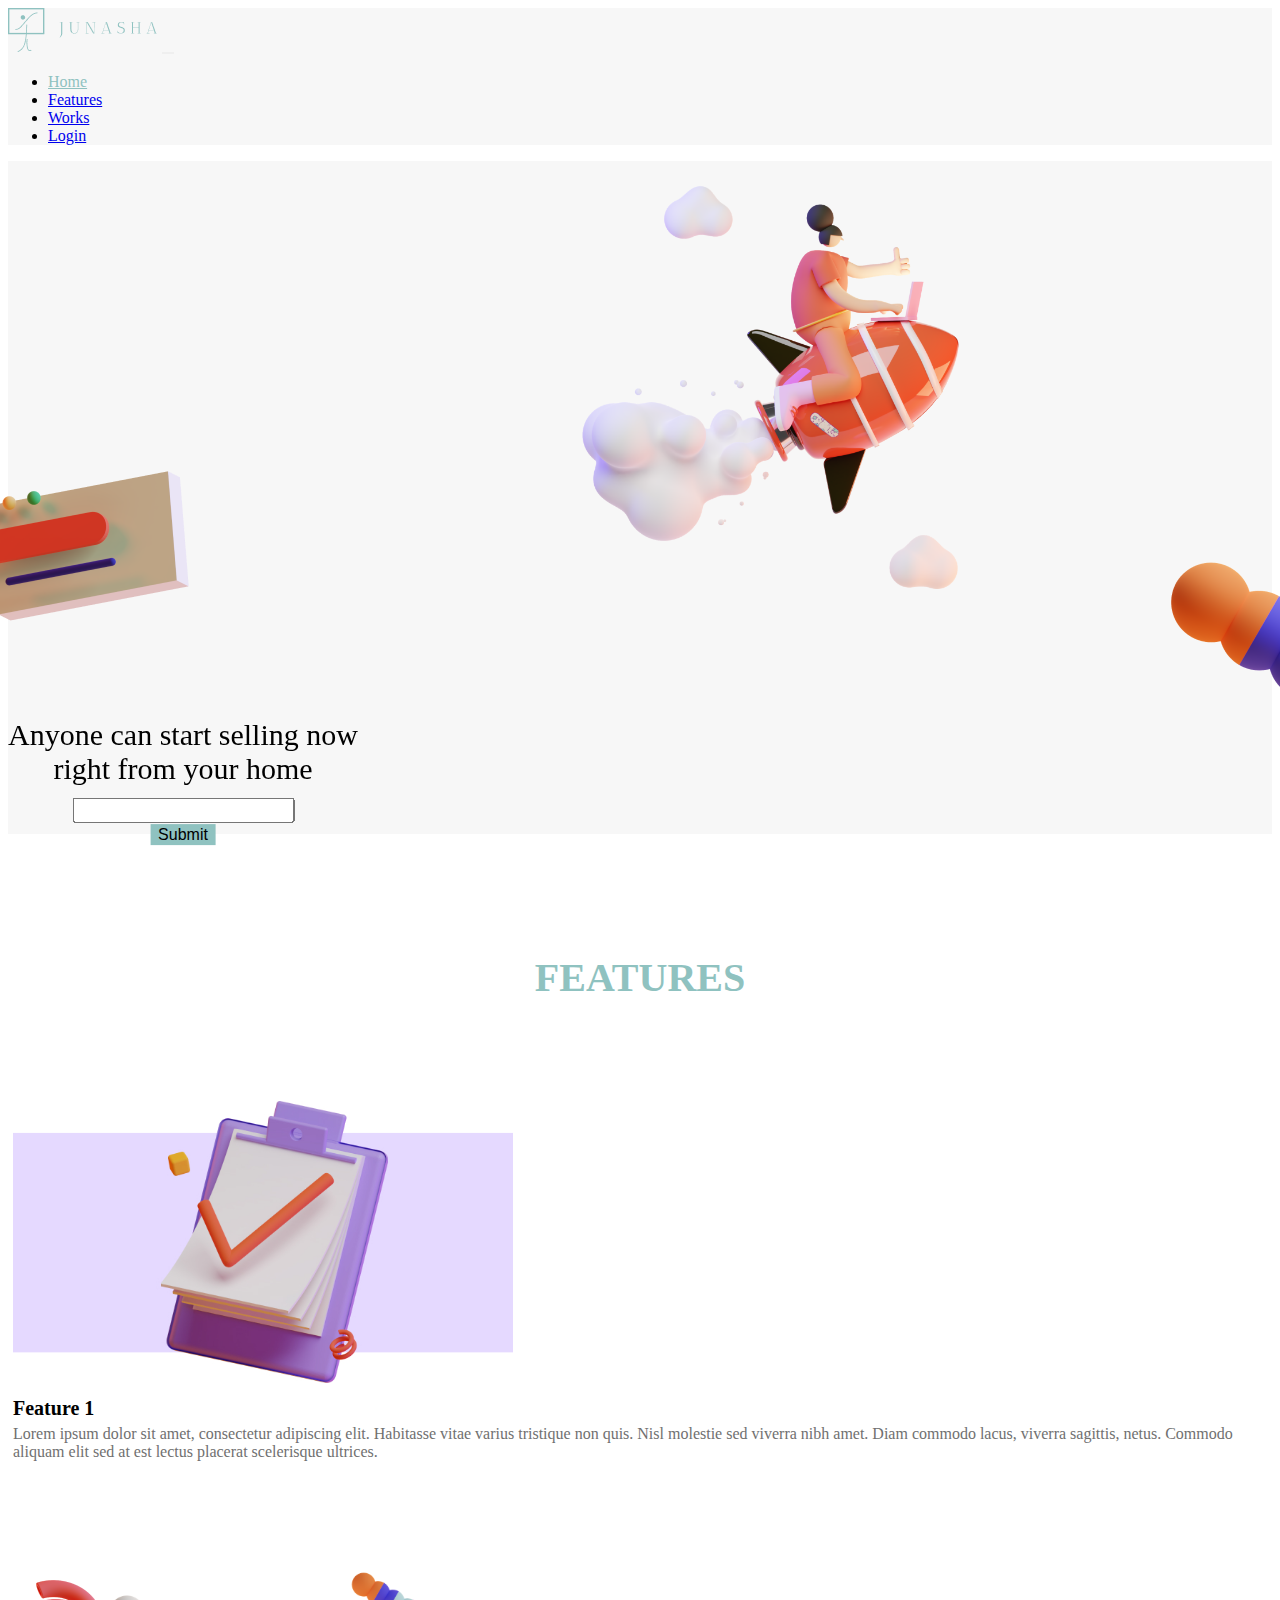
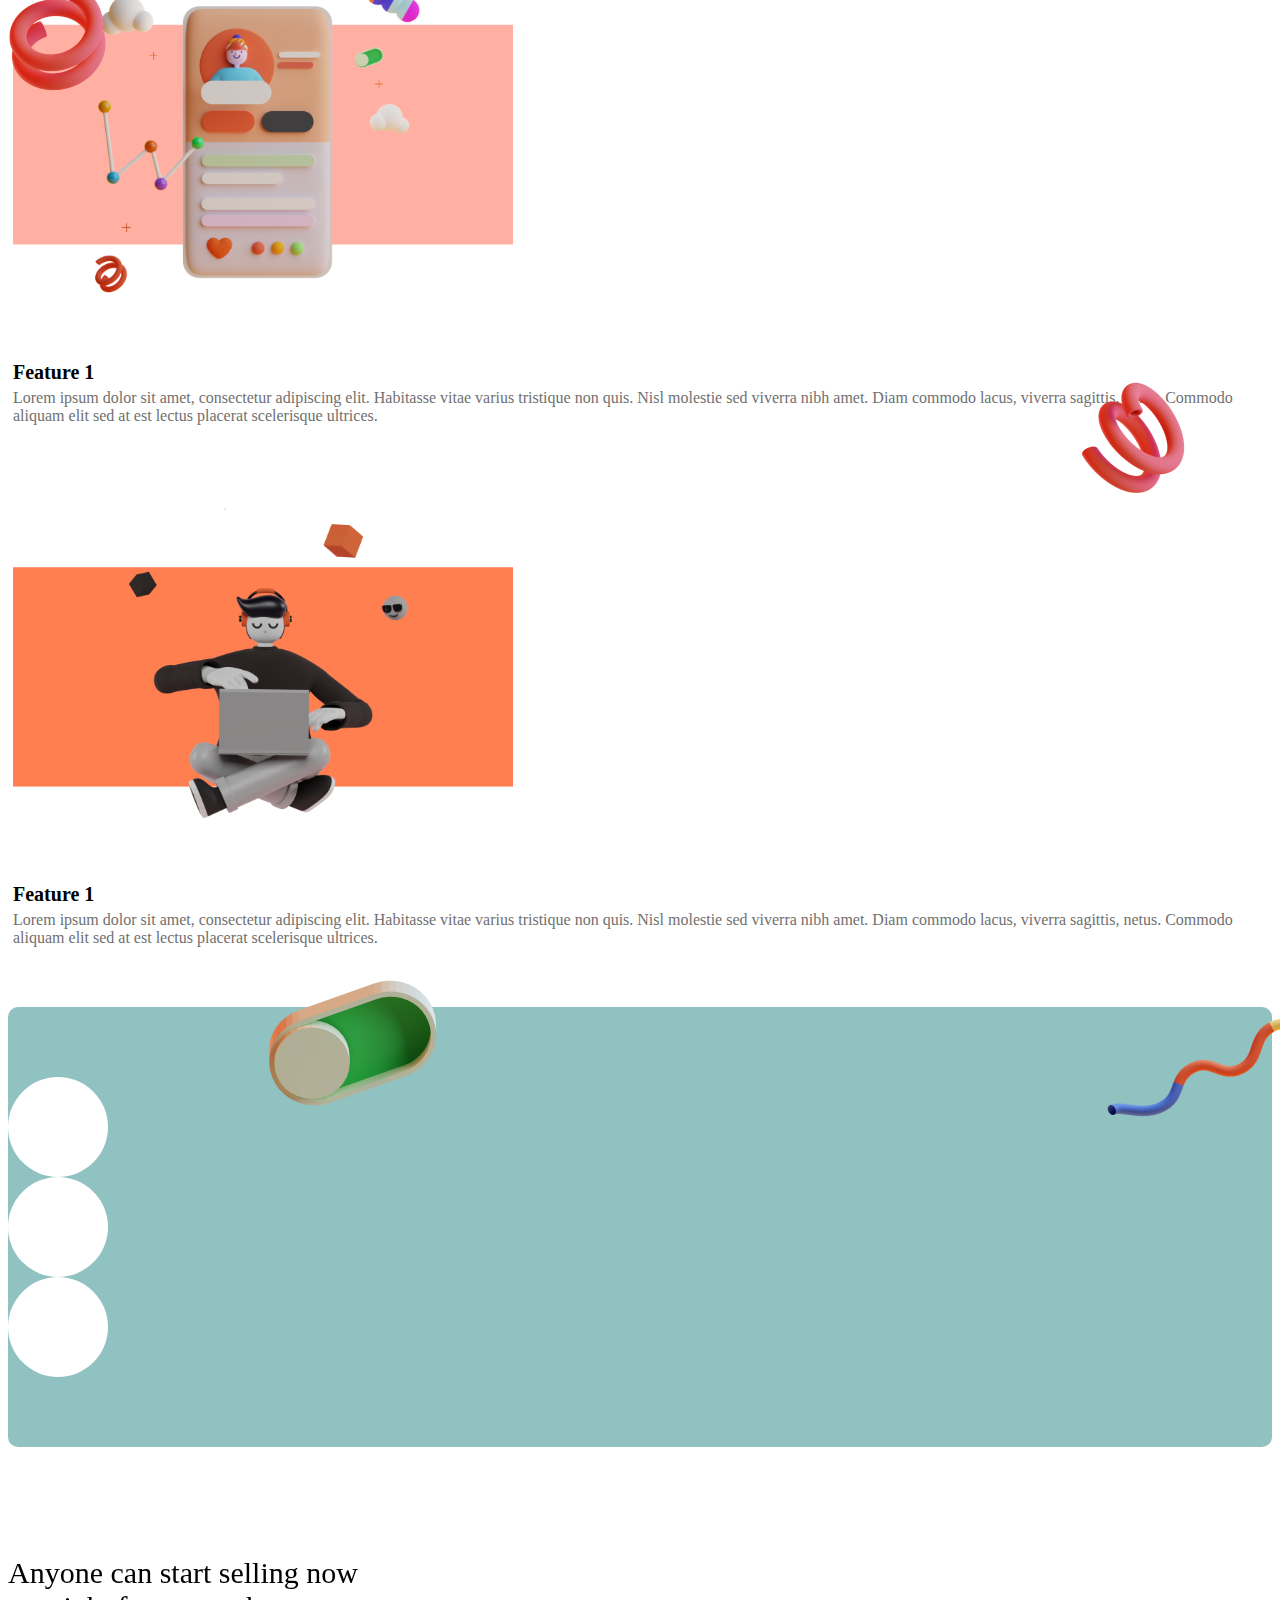
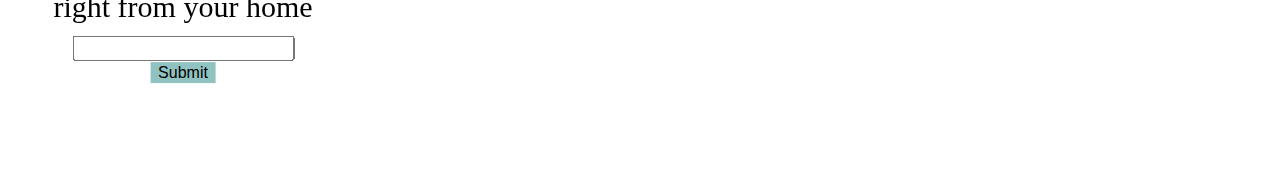
<file: index.html>
<!DOCTYPE html>
<html lang="en">

<head>
  <meta charset="UTF-8">
  <meta http-equiv="X-UA-Compatible" content="IE=edge">
  <meta name="viewport" content="width=device-width, initial-scale=1.0">
  <link href="https://cdn.jsdelivr.net/npm/bootstrap@5.0.0/dist/css/bootstrap.min.css" rel="stylesheet"
    integrity="sha384-wEmeIV1mKuiNpC+IOBjI7aAzPcEZeedi5yW5f2yOq55WWLwNGmvvx4Um1vskeMj0" crossorigin="anonymous">
  <script src="https://cdn.jsdelivr.net/npm/bootstrap@5.0.0/dist/js/bootstrap.bundle.min.js"
    integrity="sha384-p34f1UUtsS3wqzfto5wAAmdvj+osOnFyQFpp4Ua3gs/ZVWx6oOypYoCJhGGScy+8"
    crossorigin="anonymous"></script>
  <link href="style.css" rel="stylesheet">
  <title>JUNASHA</title>
</head>

<body>


  <!-- abstract-components -->

  <div class="abstract-components">
    <div class="component bar"><img src="assets/bar.png"></div>
    <div class="component line"><img src="assets/line.png"></div>
    <div class="component circles"><img src="assets/circles.png"></div>
    <div class="component rib-1"><img src="assets/rib-1.png"></div>
    <div class="component rib-2"><img src="assets/rib-2.png"></div>
    <div class="component radio"><img src="assets/radio.png"></div>
  </div>








  <nav class="navbar navbar-expand-lg navbar-light bg-light">
    <div class="container">
      <a class="navbar-brand" href="#"><img src="assets/logo.png"></a>
      <button class="navbar-toggler" type="button" data-bs-toggle="collapse" data-bs-target="#navbarSupportedContent"
        aria-controls="navbarSupportedContent" aria-expanded="false" aria-label="Toggle navigation">
        <span class="navbar-toggler-icon"></span>
      </button>
      <div class="collapse navbar-collapse" id="navbarSupportedContent">
        <ul class="nav navbar-nav justify-content-end me-auto mb-2 mb-lg-0">
          <li class="nav-item">
            <a class="nav-link active" aria-current="page" href="#">Home</a>
          </li>
          <li class="nav-item">
            <a class="nav-link" href="#">Features</a>
          </li>
          <li class="nav-item">
            <a class="nav-link" href="#">Works</a>
          </li>
          <li class="nav-item">
            <a class="nav-link" href="#">Login</a>
          </li>
        </ul>
      </div>
    </div>
  </nav>






  <div class="container-fluid landing d-flex justify-content-center">
    <div class="landing-section">
      <div class="row align-items-center">
        <div class="col-sm-6 order-sm-1 d-flex justify-content-center">
          <div class="landing-img-sm"><picture>
            <source media="(min-width: 1200px)" srcset="/assets/hero-lg.png">
            <source media="(min-width: 768px)" srcset="/assets/hero-md.png">
            <img src="/assets/hero-sm.png"/>
        </picture></div>
        </div>
        <div class="col-sm-6 order-sm-12 d-flex justify-content-center">
          <div class="landing-details">
            <div class="landing-text">Anyone can start selling now right from your home</div>
          <form>
            <div class="mb-3">
              <input type="email" class="form-control" id="exampleInputEmail1" aria-describedby="emailHelp">
            </div>
            <button type="submit" class="btn btn-primary btn-lg">Submit</button>
          </form>
          </div>
        </div>
      </div>
    </div>
  </div>





  

  <div class="container features">
    <div class="feature-heading">FEATURES</div>
    <div class="row feature-items">
      <div class="col">
        <div class="row feature-item-1">
          <div class="col-sm-6 d-flex align-items-center feature-img feature-1-img"><img src="assets/feature-1.jpg"></div>
          <div class="col-sm-6 d-flex align-items-center">
            <div class="feature-details">
              <div class="feature-title">Feature 1</div>
              <div class="feature-desc">Lorem ipsum dolor sit amet, consectetur adipiscing elit. Habitasse vitae varius tristique non quis. Nisl molestie sed viverra nibh amet. Diam commodo lacus, viverra sagittis, netus. Commodo aliquam elit sed at est lectus placerat scelerisque ultrices.</div>
            </div>
          </div>
        </div>
        <div class="row feature-item-2">
          <div class="col-sm-6 order-sm-1 d-flex align-items-center feature-img feature-2-img"><img src="assets/feature-2.png"></div>
          <div class="col-sm-6 order-sm-12 d-flex align-items-center">
            <div class="feature-1-details">
              <div class="feature-title">Feature 1</div>
              <div class="feature-desc">Lorem ipsum dolor sit amet, consectetur adipiscing elit. Habitasse vitae varius tristique non quis. Nisl molestie sed viverra nibh amet. Diam commodo lacus, viverra sagittis, netus. Commodo aliquam elit sed at est lectus placerat scelerisque ultrices.</div>
            </div>
          </div>
        </div>
        <div class="row feature-item-3">
          <div class="col-sm-6 d-flex align-items-center feature-img feature-3-img"><img src="assets/feature-3.png"></div>
          <div class="col-sm-6 d-flex align-items-center">
            <div class="feature-details">
              <div class="feature-title">Feature 1</div>
              <div class="feature-desc">Lorem ipsum dolor sit amet, consectetur adipiscing elit. Habitasse vitae varius tristique non quis. Nisl molestie sed viverra nibh amet. Diam commodo lacus, viverra sagittis, netus. Commodo aliquam elit sed at est lectus placerat scelerisque ultrices.</div>
            </div>
          </div>
        </div>
      </div>
    </div>
  </div>







  <div class="container">
      <div class="stamps d-flex justify-content-evenly">
        <div class="stamp"></div>
        <div class="stamp"></div>
        <div class="stamp"></div>
      </div>
    </div>
  </div>









  <div class="newsletter d-flex justify-content-center">
    <div class="newsletter-details ">
      <div class="newsletter-text">Anyone can start selling now right from your home</div>
    <form>
      <div class="mb-3">
        <input type="email" class="form-control" id="exampleInputEmail1" aria-describedby="emailHelp">
      </div>
      <button type="submit" class="btn btn-primary btn-lg">Submit</button>
    </form>
    </div>
  </div>
















</body>

</html>
</file>
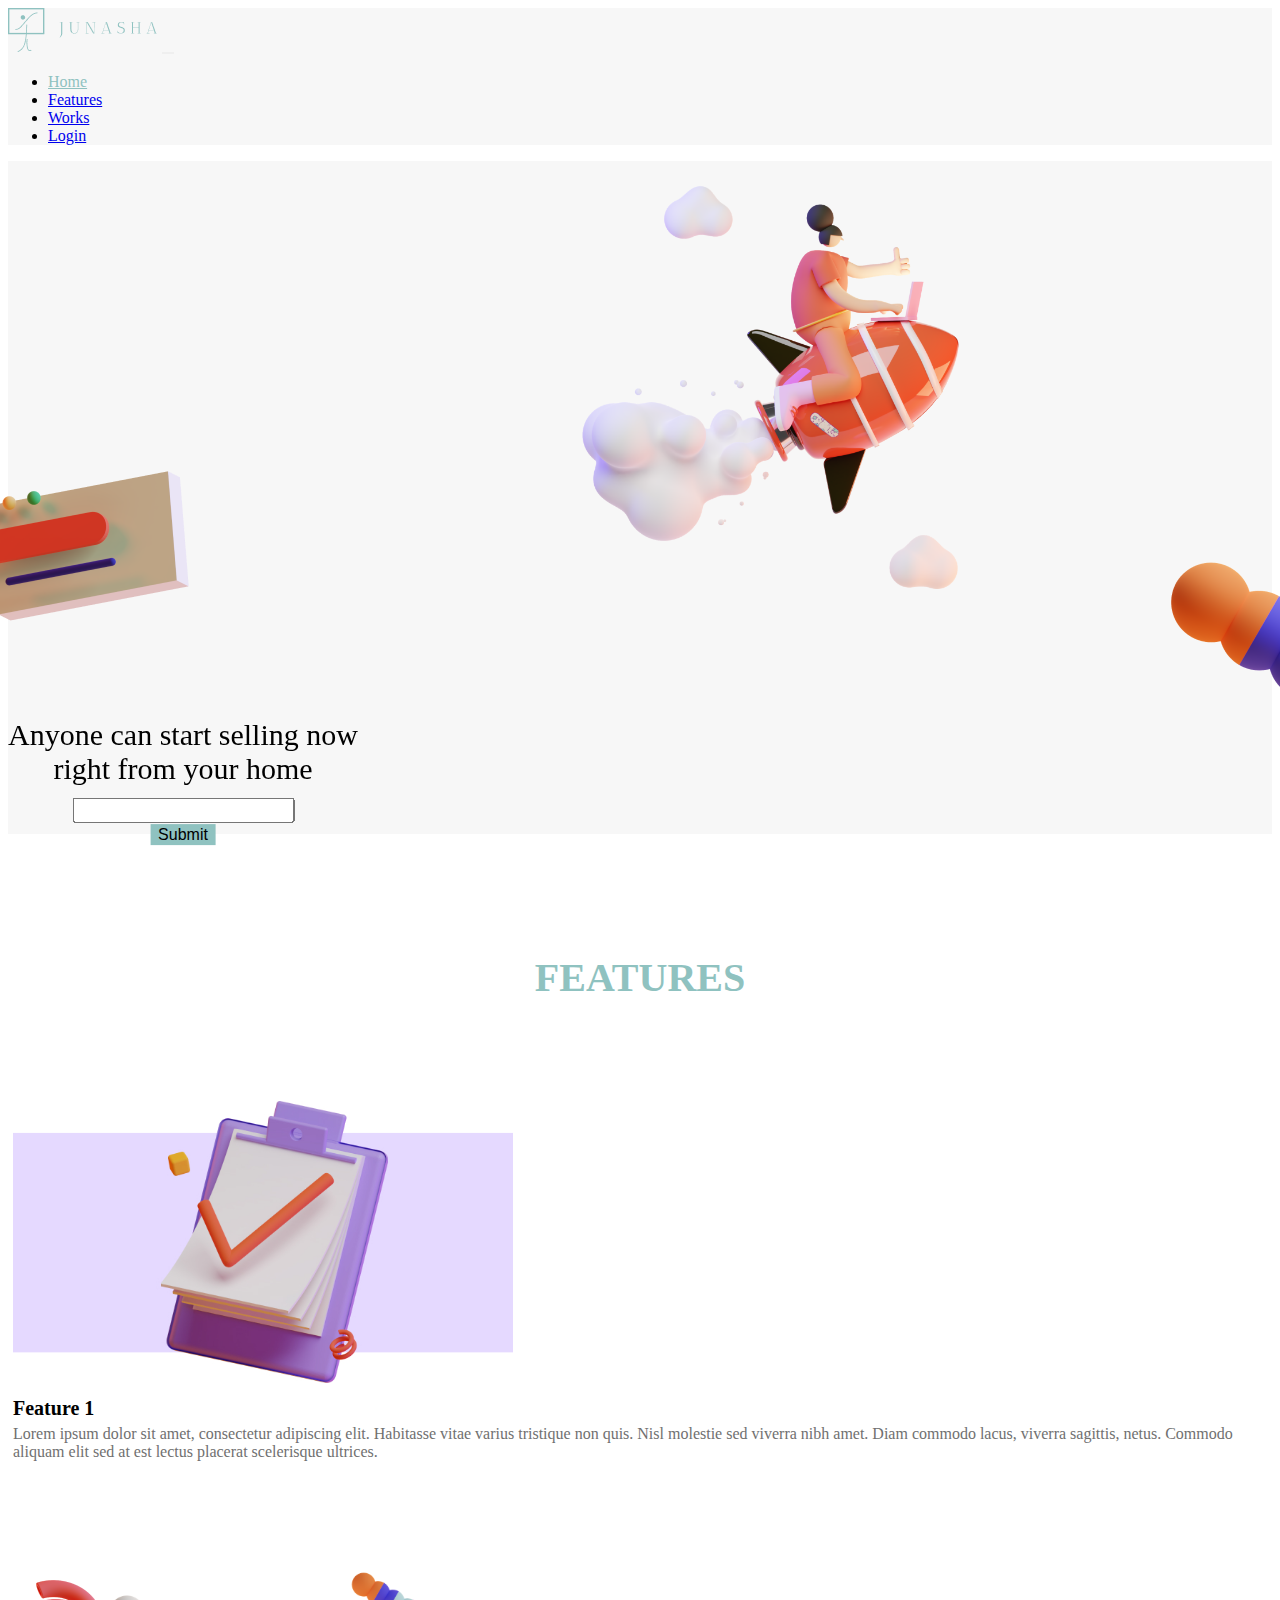
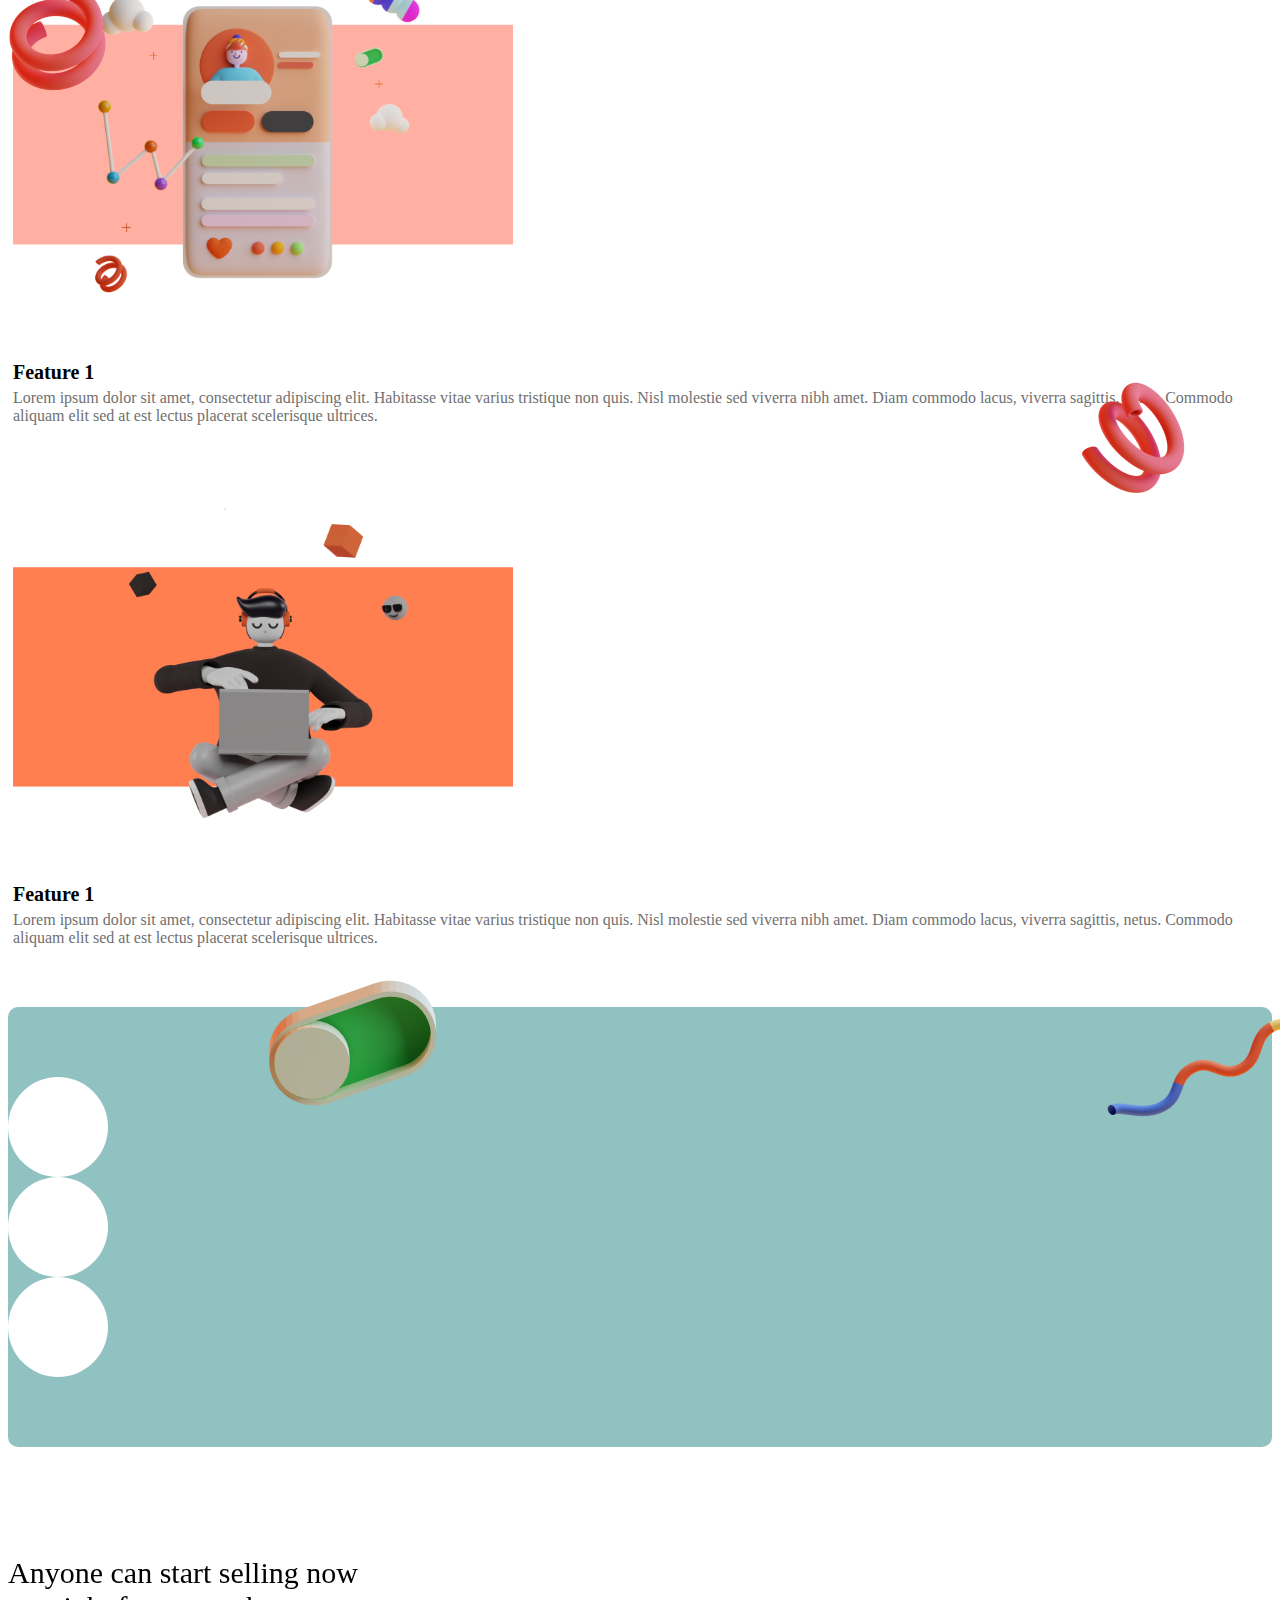
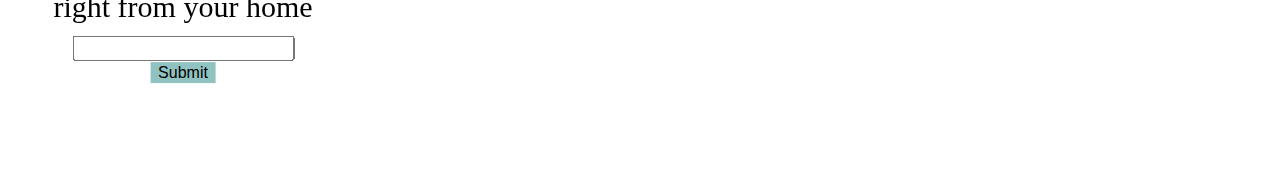
<file: home.html>
<!DOCTYPE html>
<html lang="en">

<head>
  <meta charset="UTF-8">
  <meta http-equiv="X-UA-Compatible" content="IE=edge">
  <meta name="viewport" content="width=device-width, initial-scale=1.0">
  <link href="https://cdn.jsdelivr.net/npm/bootstrap@5.0.0/dist/css/bootstrap.min.css" rel="stylesheet"
    integrity="sha384-wEmeIV1mKuiNpC+IOBjI7aAzPcEZeedi5yW5f2yOq55WWLwNGmvvx4Um1vskeMj0" crossorigin="anonymous">
  <script src="https://cdn.jsdelivr.net/npm/bootstrap@5.0.0/dist/js/bootstrap.bundle.min.js"
    integrity="sha384-p34f1UUtsS3wqzfto5wAAmdvj+osOnFyQFpp4Ua3gs/ZVWx6oOypYoCJhGGScy+8"
    crossorigin="anonymous"></script>
  <link href="style.css" rel="stylesheet">
  <title>JUNASHA</title>
</head>

<body>


  <!-- abstract-components -->

  <div class="abstract-components">
    <div class="component bar"><img src="assets/bar.png"></div>
    <div class="component line"><img src="assets/line.png"></div>
    <div class="component circles"><img src="assets/circles.png"></div>
    <div class="component rib-1"><img src="assets/rib-1.png"></div>
    <div class="component rib-2"><img src="assets/rib-2.png"></div>
    <div class="component radio"><img src="assets/radio.png"></div>
  </div>








  <nav class="navbar navbar-expand-lg navbar-light bg-light">
    <div class="container">
      <a class="navbar-brand" href="#"><img src="assets/logo.png"></a>
      <button class="navbar-toggler" type="button" data-bs-toggle="collapse" data-bs-target="#navbarSupportedContent"
        aria-controls="navbarSupportedContent" aria-expanded="false" aria-label="Toggle navigation">
        <span class="navbar-toggler-icon"></span>
      </button>
      <div class="collapse navbar-collapse" id="navbarSupportedContent">
        <ul class="nav navbar-nav justify-content-end me-auto mb-2 mb-lg-0">
          <li class="nav-item">
            <a class="nav-link active" aria-current="page" href="#">Home</a>
          </li>
          <li class="nav-item">
            <a class="nav-link" href="#">Features</a>
          </li>
          <li class="nav-item">
            <a class="nav-link" href="#">Works</a>
          </li>
          <li class="nav-item">
            <a class="nav-link" href="#">Login</a>
          </li>
        </ul>
      </div>
    </div>
  </nav>






  <div class="container-fluid landing d-flex justify-content-center">
    <div class="landing-section">
      <div class="row align-items-center">
        <div class="col-sm-6 order-sm-1 d-flex justify-content-center">
          <div class="landing-img-sm"><picture>
            <source media="(min-width: 1200px)" srcset="/assets/hero-lg.png">
            <source media="(min-width: 768px)" srcset="/assets/hero-md.png">
            <img src="/assets/hero-sm.png"/>
        </picture></div>
        </div>
        <div class="col-sm-6 order-sm-12 d-flex justify-content-center">
          <div class="landing-details">
            <div class="landing-text">Anyone can start selling now right from your home</div>
          <form>
            <div class="mb-3">
              <input type="email" class="form-control" id="exampleInputEmail1" aria-describedby="emailHelp">
            </div>
            <button type="submit" class="btn btn-primary btn-lg">Submit</button>
          </form>
          </div>
        </div>
      </div>
    </div>
  </div>





  

  <div class="container features">
    <div class="feature-heading">FEATURES</div>
    <div class="row feature-items">
      <div class="col">
        <div class="row feature-item-1">
          <div class="col-sm-6 d-flex align-items-center feature-img feature-1-img"><img src="assets/feature-1.jpg"></div>
          <div class="col-sm-6 d-flex align-items-center">
            <div class="feature-details">
              <div class="feature-title">Feature 1</div>
              <div class="feature-desc">Lorem ipsum dolor sit amet, consectetur adipiscing elit. Habitasse vitae varius tristique non quis. Nisl molestie sed viverra nibh amet. Diam commodo lacus, viverra sagittis, netus. Commodo aliquam elit sed at est lectus placerat scelerisque ultrices.</div>
            </div>
          </div>
        </div>
        <div class="row feature-item-2">
          <div class="col-sm-6 order-sm-1 d-flex align-items-center feature-img feature-2-img"><img src="assets/feature-2.png"></div>
          <div class="col-sm-6 order-sm-12 d-flex align-items-center">
            <div class="feature-1-details">
              <div class="feature-title">Feature 1</div>
              <div class="feature-desc">Lorem ipsum dolor sit amet, consectetur adipiscing elit. Habitasse vitae varius tristique non quis. Nisl molestie sed viverra nibh amet. Diam commodo lacus, viverra sagittis, netus. Commodo aliquam elit sed at est lectus placerat scelerisque ultrices.</div>
            </div>
          </div>
        </div>
        <div class="row feature-item-3">
          <div class="col-sm-6 d-flex align-items-center feature-img feature-3-img"><img src="assets/feature-3.png"></div>
          <div class="col-sm-6 d-flex align-items-center">
            <div class="feature-details">
              <div class="feature-title">Feature 1</div>
              <div class="feature-desc">Lorem ipsum dolor sit amet, consectetur adipiscing elit. Habitasse vitae varius tristique non quis. Nisl molestie sed viverra nibh amet. Diam commodo lacus, viverra sagittis, netus. Commodo aliquam elit sed at est lectus placerat scelerisque ultrices.</div>
            </div>
          </div>
        </div>
      </div>
    </div>
  </div>







  <div class="container">
      <div class="stamps d-flex justify-content-evenly">
        <div class="stamp"></div>
        <div class="stamp"></div>
        <div class="stamp"></div>
      </div>
    </div>
  </div>









  <div class="newsletter d-flex justify-content-center">
    <div class="newsletter-details ">
      <div class="newsletter-text">Anyone can start selling now right from your home</div>
    <form>
      <div class="mb-3">
        <input type="email" class="form-control" id="exampleInputEmail1" aria-describedby="emailHelp">
      </div>
      <button type="submit" class="btn btn-primary btn-lg">Submit</button>
    </form>
    </div>
  </div>
















</body>

</html>
</file>
<file: style.css>
*{
    box-sizing: border-box;
}

.collapse{
    flex-grow: 0;
}

.navbar{
    background-color: #f7F7f7 !important;
}

.nav-link.active {
    color: #8Fc2c0 !important;
}

.navbar-toggler{
    /* background-color: #8Fc2c0 !important; */
    border:none !important;
}

.navbar-toggler-icon{
filter: invert(96%) sepia(99%) saturate(562%) hue-rotate(151deg) brightness(82%) contrast(81%) !important;
}

.btn{
    background-color: #8Fc2c0 !important;
    border: none;
}

.landing{
    background-color: #f7F7f7;
}

.landing-section{
    text-align: center;
}

.landing-details, .newsletter-details{
    margin: 30px 0;
    width: 350px;
}

.landing-text, .newsletter-text{
    font-size: 25px;
    margin: 10px;
}

.feature-items{
    padding: 0 5px;
}

.feature-heading{
    text-align: center;
    font-size: 25px;
    font-weight: bold;
    color: #8Fc2c0;
    margin: 40px 0 0 0;
}

.feature-img img{
    max-width: 100%;
    height: auto;
    width: 500px;
}

.feature-title{
    font-size: 20px;
    font-weight: bold;
    margin: 10px 0 5px 0;
}

.feature-desc{
    margin: 5px 0;
    color: #707070;
}

.feature-item-1, .feature-item-2, .feature-item-3{
    margin: 60px 0;
}

.stamps{
    background-color: #8Fc2c0;
    padding: 70px 0;
    border-radius: 10px;
}

.stamp{
    width: 100px;
    height: 100px;
    border-radius: 50%;
    background-color: white;
}

.newsletter{
    text-align: center;
}

.abstract-components{
    display: none;
}



@media (min-width: 768px) {
    
    .landing-details, .newsletter-details{
        margin: 120px 0;
    }

    .landing-img-sm img{
        max-width: 100%;
        height: auto;
        width: 500px;
    }

    .abstract-components{
        display: none;
    }

}

@media (min-width: 992px) {

    .landing-img-sm img{
        max-width: 100%;
        height: auto;
        width: 700px;
    }

    .abstract-components{
        display: block;
    }

    .component{
        position: fixed;
    }

    .bar{
        left: -120px;
        top: 450px;
    }

    .circles{
        right: -150px;
        top: 600px;
    }

    .rib-1{
        top: 1500px;
        left: -130px;
    }

    .rib-2{
        top: 1900px;
        right: -100px;
    }

    .radio{
        top: 2200px;
        left: 100px;
    }

    .line{
        top: 2300px;
        right: -100px;
    }



}

@media (min-width: 1200px) {

    .landing-section{
        width: 1600px;
    }

    .landing-details,.newsletter-details{
        transform: scale(1.2);
    }

    .landing-img-sm img{
        max-width: 100%;
        height: auto;
        width: 500px;
    }

    .feature-heading{
        font-size: 40px;
        margin: 100px 0;
    }

    .abstract-components{
        display: block;
    }

    .component{
        position: absolute;
    }

    .bar{
        left: -80px;
        top: 400px;
    }

    .circles{
        right: -150px;
        top: 500px;
    }

    .rib-1{
        top: 1500px;
        left: -100px;
    }

    .rib-2{
        top: 1900px;
        right: 0px;
    }

    .radio{
        top: 2500px;
        left: 200px;
    }

    .line{
        top: 2500px;
        right: -100px;
    }


}
</file>
